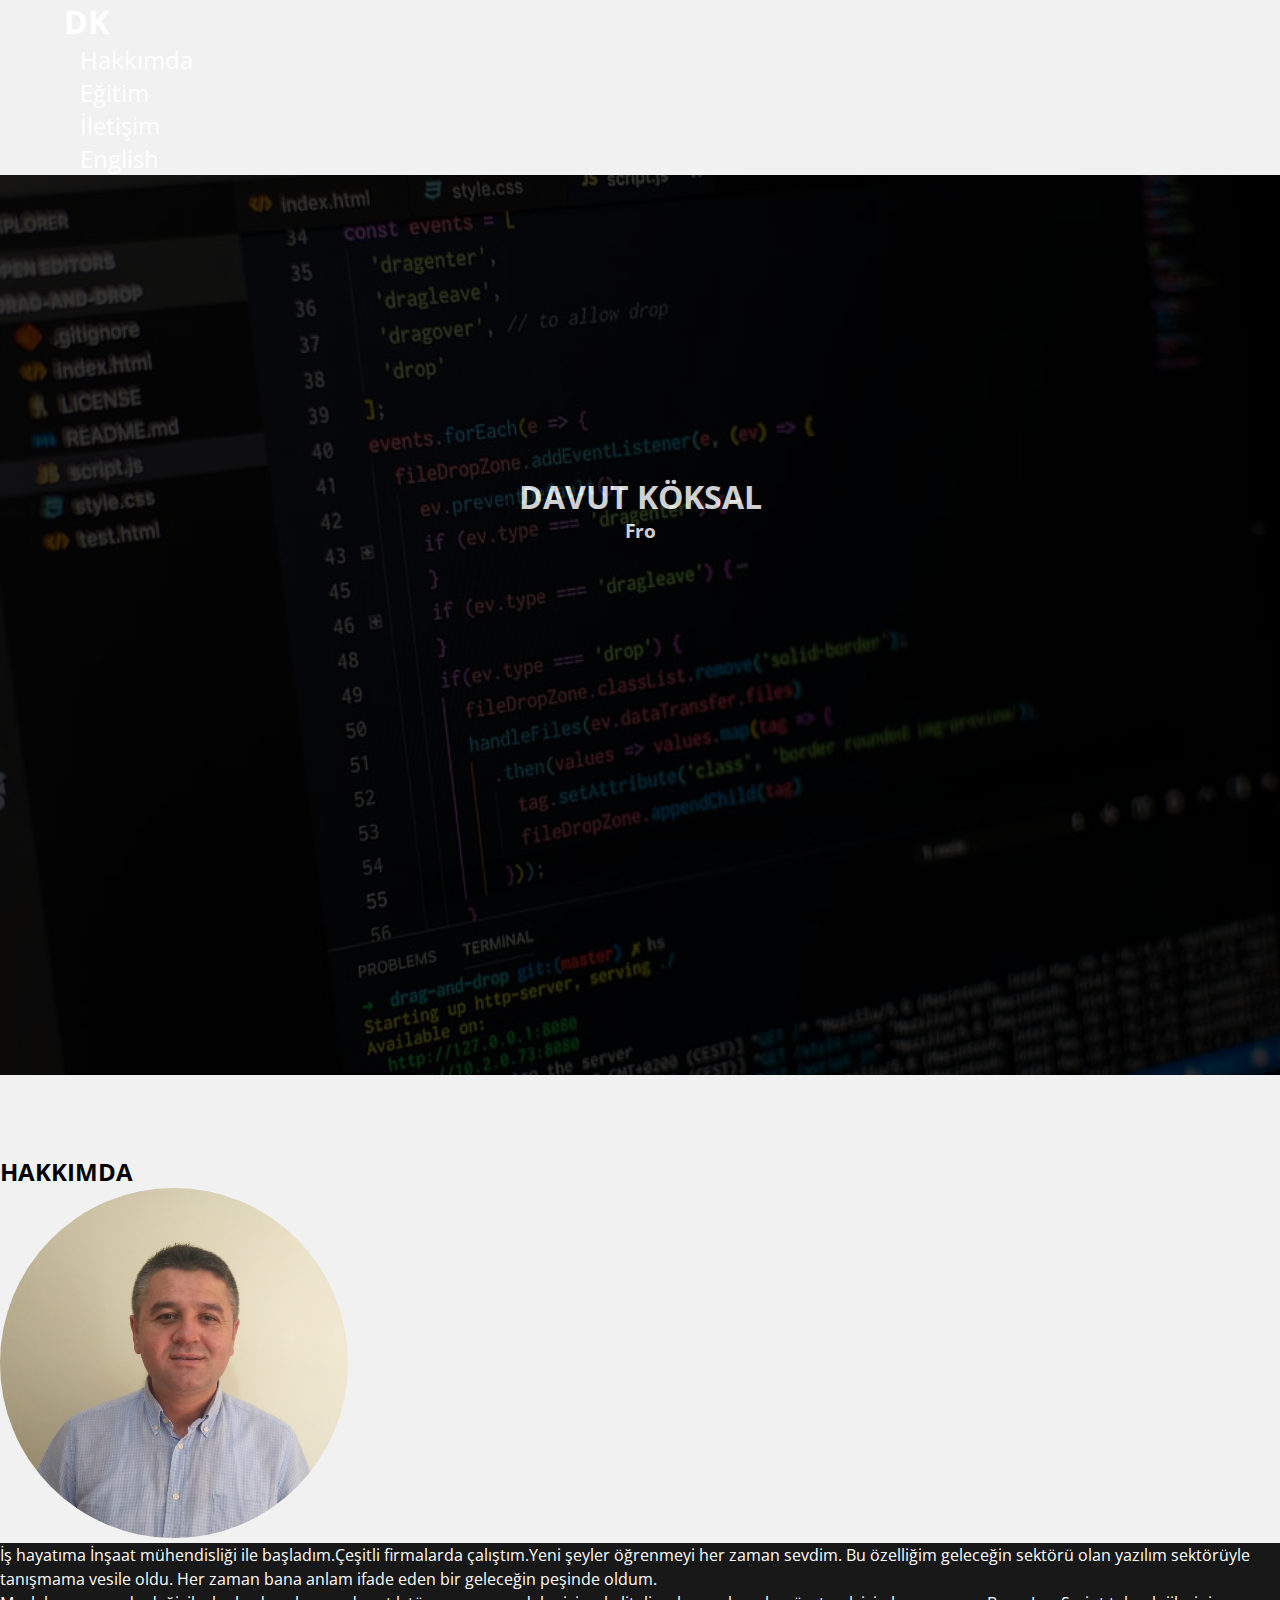
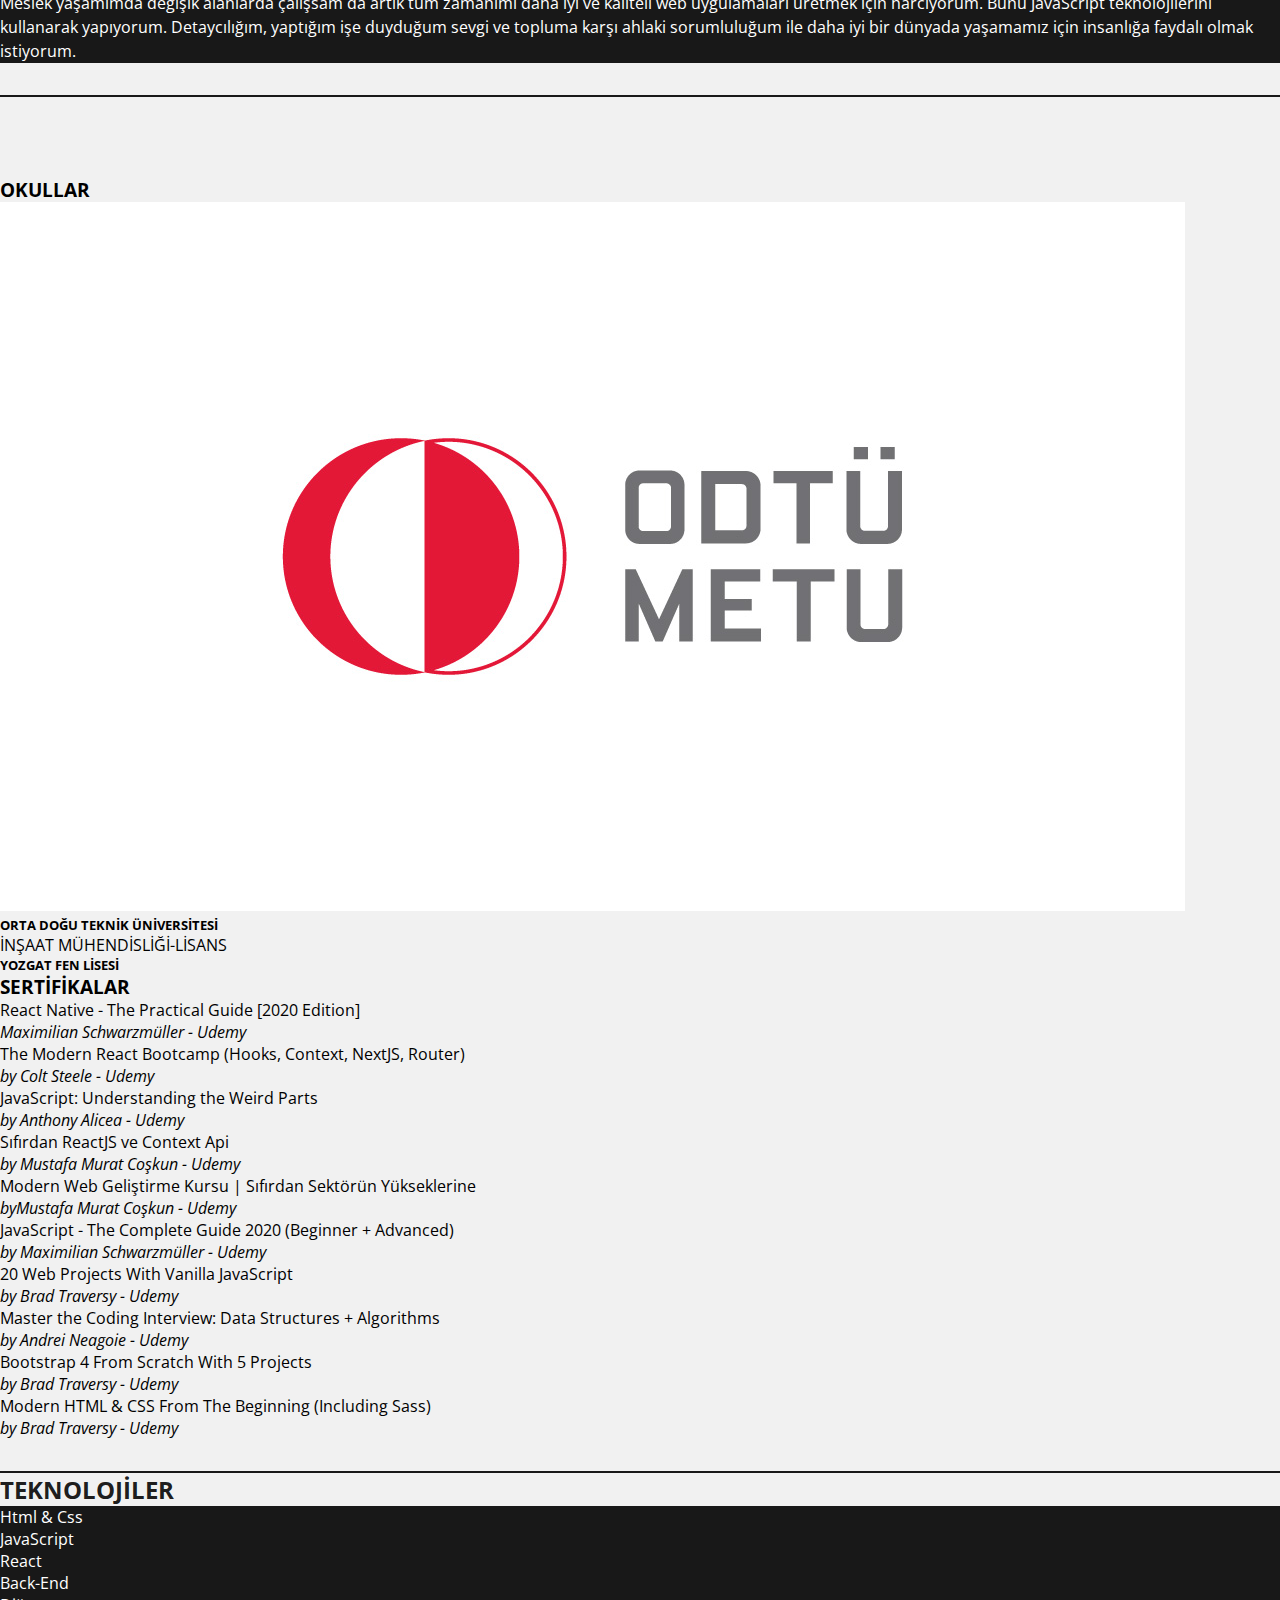
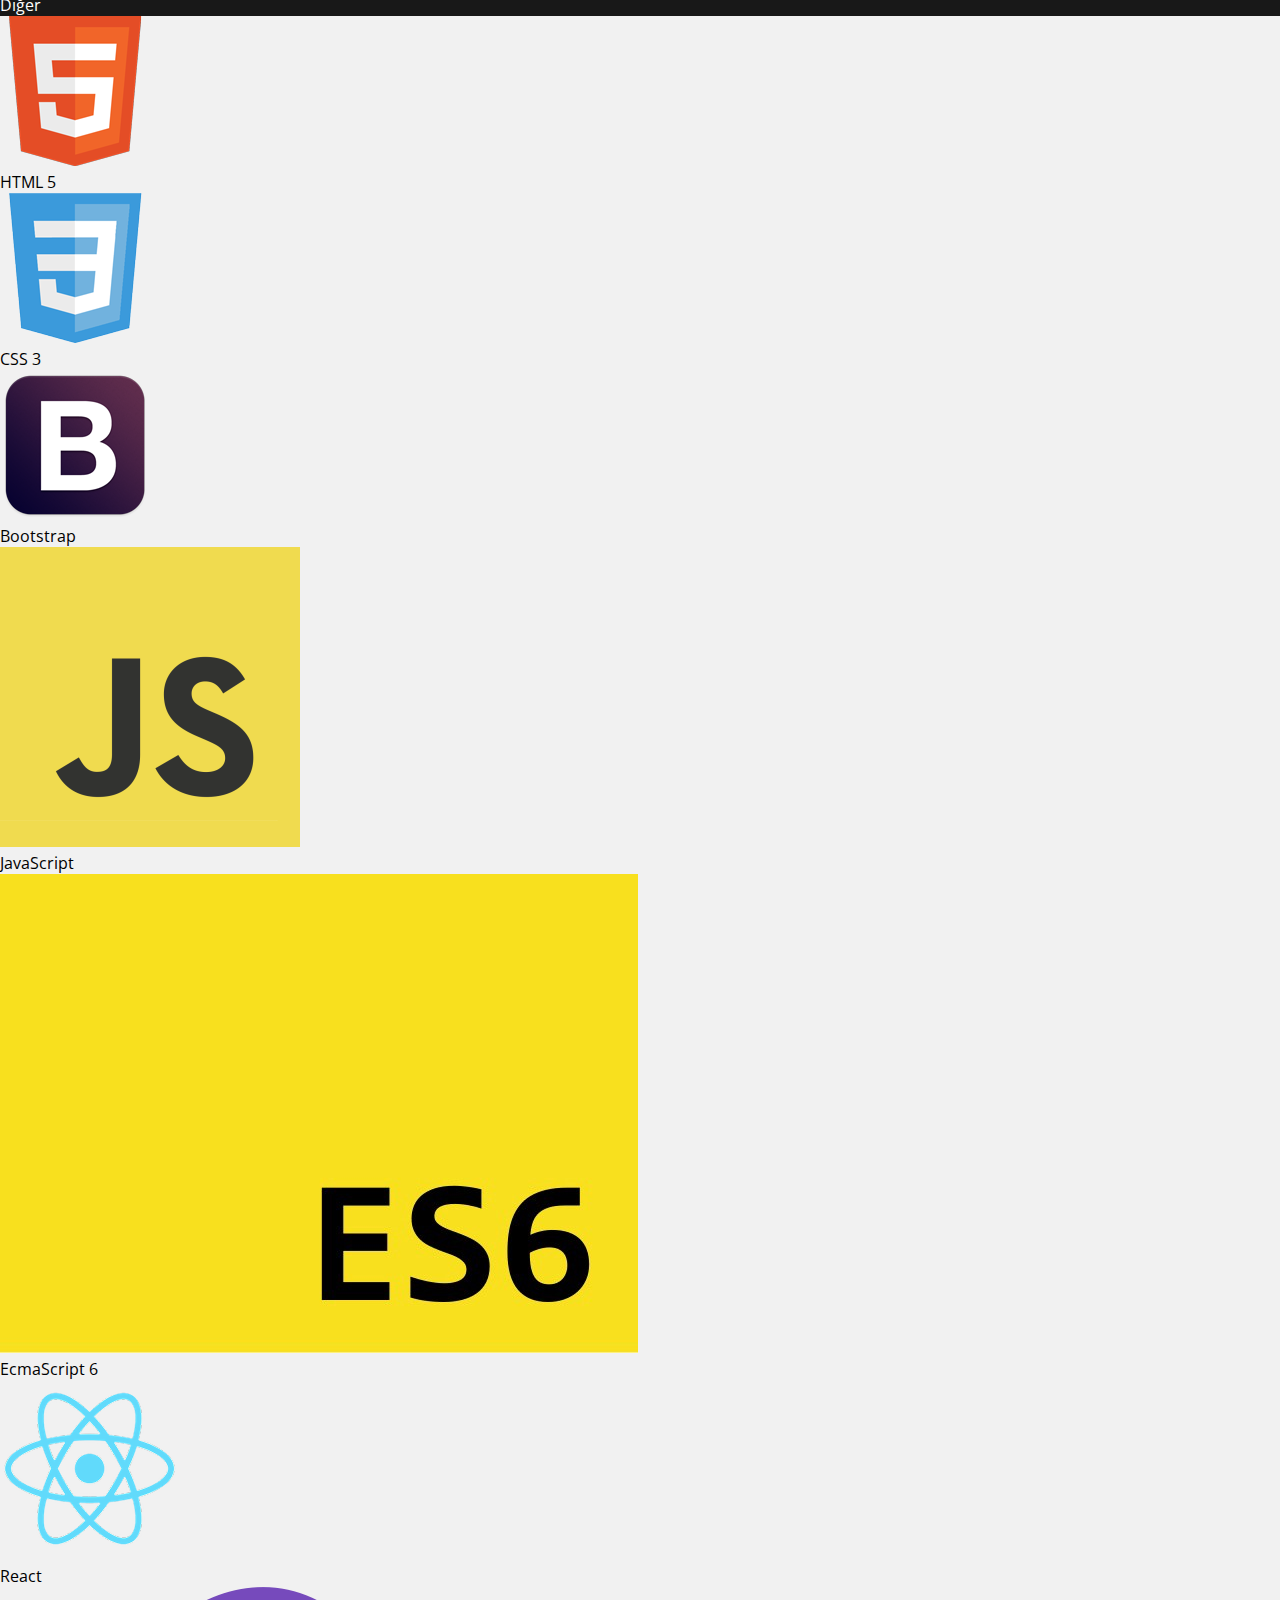
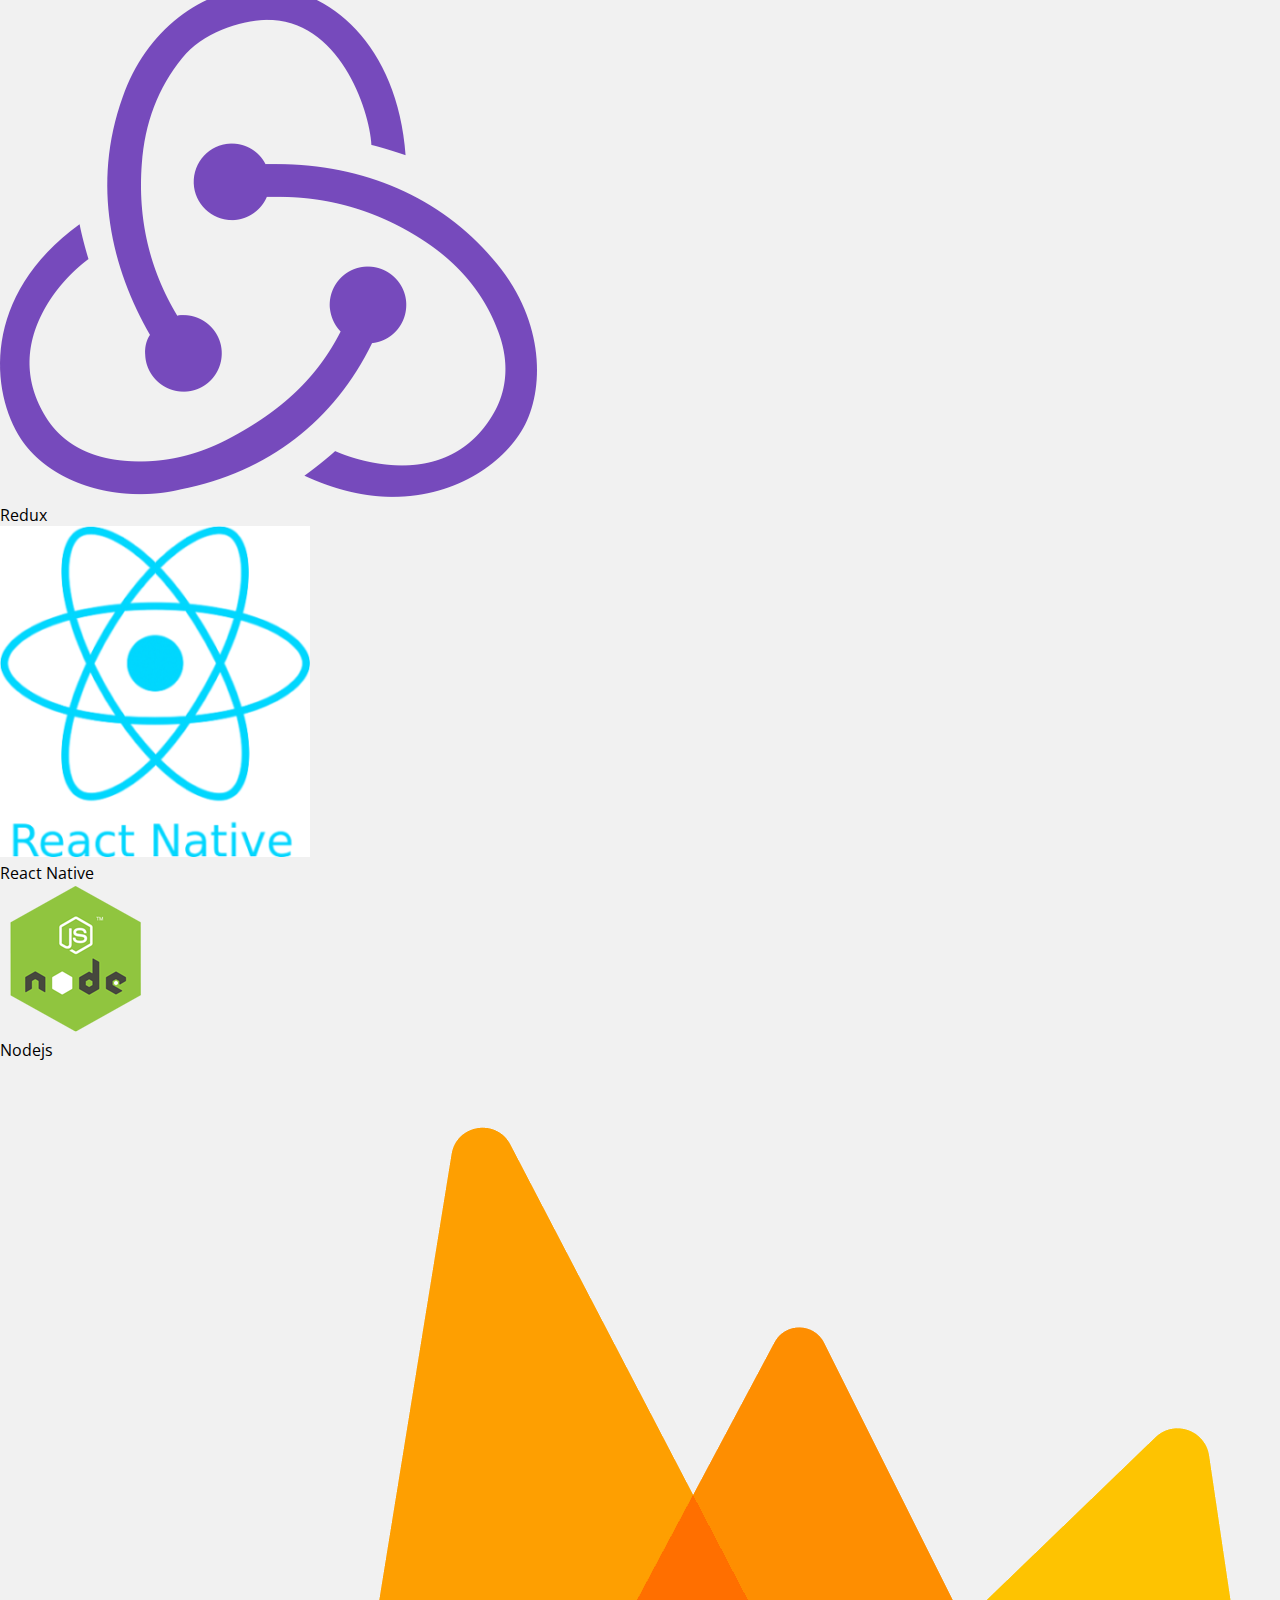
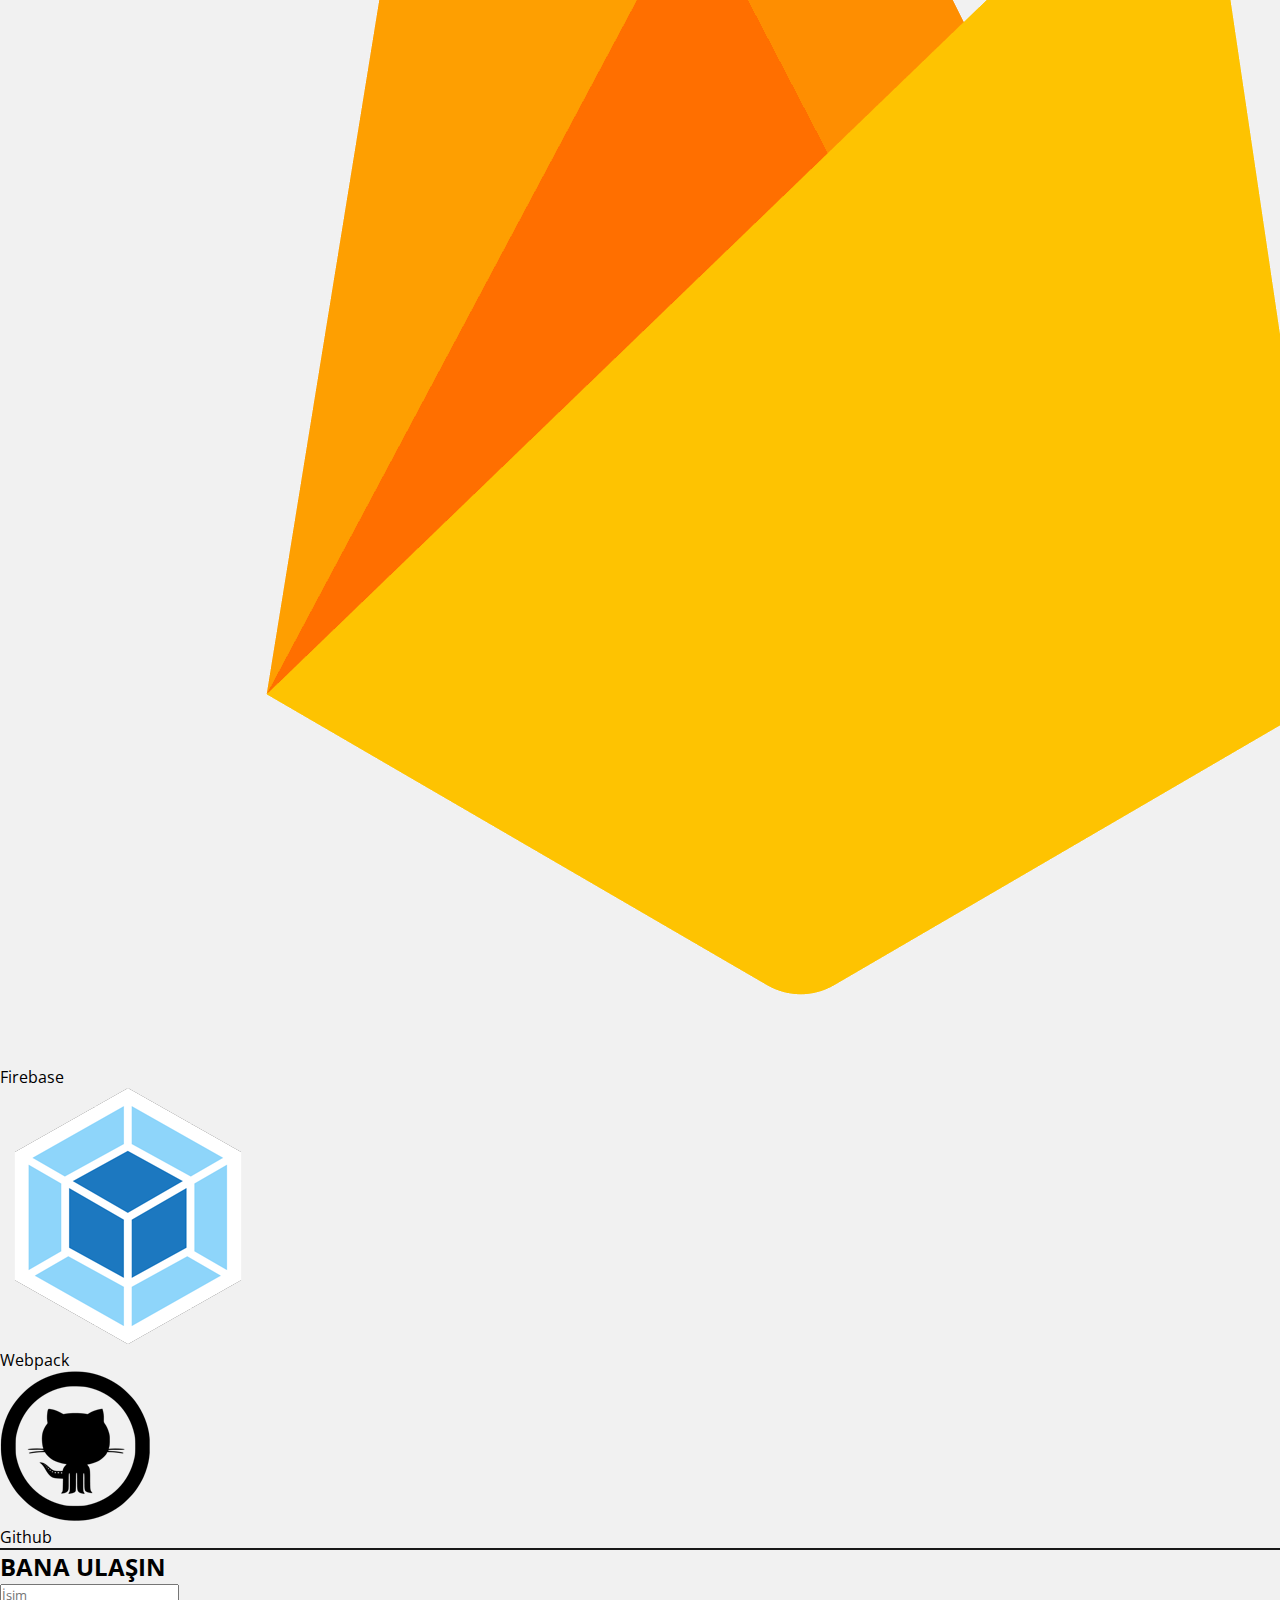
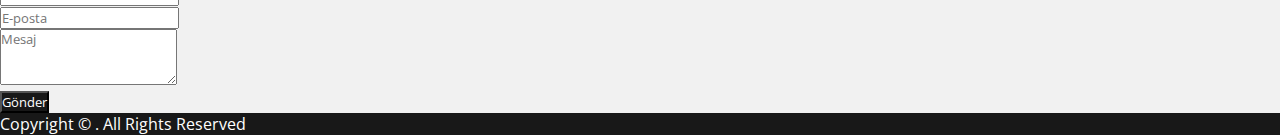
<file: index.html>
<!DOCTYPE html>
<html lang="en">
  <head>
    <meta charset="UTF-8" />
    <meta name="viewport" content="width=device-width, initial-scale=1.0" />
    <link
      rel="stylesheet"
      href="https://use.fontawesome.com/releases/v5.0.13/css/all.css"
      integrity="sha384-DNOHZ68U8hZfKXOrtjWvjxusGo9WQnrNx2sqG0tfsghAvtVlRW3tvkXWZh58N9jp"
      crossorigin="anonymous"
    />
    <link
      rel="stylesheet"
      href="https://stackpath.bootstrapcdn.com/bootstrap/4.5.0/css/bootstrap.min.css"
      integrity="sha384-9aIt2nRpC12Uk9gS9baDl411NQApFmC26EwAOH8WgZl5MYYxFfc+NcPb1dKGj7Sk"
      crossorigin="anonymous"
    />
    <link rel="stylesheet" href="style.css" />
    <title>Davut Köksal</title>
  </head>
  <body>
    <!-- NAVBAR & SHOWCASE SECTION -->
            <!-- NAVBAR -->
      <nav id="main-nav" class="navbar fixed-top">
          <h1>DK</h1>
          <div id="list">
            <ul class="d-flex justify-content-between align-items-center">
              <li><a href="#about">Hakkımda</a></li>
              <li><a href="#education">Eğitim</a></li>
              <li><a href="#contact">İletişim</a></li>
              <li><a href="english.html">English</a></li>
            </ul>
          </div>
        </nav>
    <header>
      <div class="overlay">
        <!--SHOWCASE SECTION -->
        <div class="showcase">
          <h1>
            DAVUT KÖKSAL
          </h1>
          <div class="header-content mt-3">
            <h3
              class="txt-type"
              data-wait="3000"
              data-words='["Frontend Web Developer"]'
            ></h3>
          </div>
        </div>
      </div>
    </header>

    <!-- ABOUT SECTION -->
    <section id="about" >
      <div class="container">
        <h2 class="text-center mb-3">HAKKIMDA</h2>
        <div class="row d-flex justify-content-center align-items-center">
          <div class="col-md-4">
            <img src="/img/ben.jpg" alt="" class="img-fluid" />
          </div>
          <div class="col-md-5">
            <div class="card text-center">
              <div class="card-body d-flex">
                <div>
                   <p class="text-center">
                      İş hayatıma İnşaat mühendisliği ile başladım.Çeşitli firmalarda çalıştım.Yeni şeyler öğrenmeyi her zaman sevdim.
                      Bu özelliğim geleceğin sektörü olan yazılım sektörüyle tanışmama vesile oldu.
                      Her zaman bana anlam ifade eden bir geleceğin peşinde oldum.  
                    </p>
                    <p class="text-center"> 
                      Meslek yaşamımda değişik alanlarda çalışsam da artık tüm zamanımı daha iyi ve kaliteli web uygulamaları üretmek için harcıyorum.
                      Bunu JavaScript teknolojilerini kullanarak yapıyorum.
                      Detaycılığım, yaptığım işe duyduğum sevgi ve topluma karşı ahlaki sorumluluğum ile daha iyi bir dünyada yaşamamız için insanlığa faydalı olmak istiyorum.
                    </p>
                </div>
              </div>
            </div>
          </div>
          </div>
        </div>
    </section>
    <!-- EDUCATION Section  -->
    <section id="education">
      <div class="container">
        <div class="row d-flex justify-content-center text-center">
          <div class="col-md-4">
            <h3>OKULLAR</h3>
            <div class="card mb-3">
              <div class="card-body">
                <div><img class="img-fluid rounded-circle w-50" src="./img/logo.jpg" alt=""></div>
                <h5>ORTA DOĞU TEKNİK ÜNİVERSİTESİ</h3>
                <p>İNŞAAT MÜHENDİSLİĞİ-LİSANS</p>
              </div></div>
              <div class="card mb-3">
                <div class="card-body">
                  <h5>YOZGAT FEN LİSESİ</h5>
                </div>
            </div>
        </div>
        <div class="col-md-7">
          <h3>SERTİFİKALAR</h3>
          <ul class="list-group">
            <li class="list-group-item">React Native - The Practical Guide [2020 Edition] <br> <em> Maximilian Schwarzmüller - Udemy</em> </li>
            <li class="list-group-item">The Modern React Bootcamp (Hooks, Context, NextJS, Router) <br> <em> by Colt Steele - Udemy</em> </li>
            <li class="list-group-item">JavaScript: Understanding the Weird Parts <br> <em> by Anthony Alicea - Udemy</em> </li>
            <li class="list-group-item">Sıfırdan ReactJS ve Context Api <br> <em> by Mustafa Murat Coşkun - Udemy</em> </li>
            <li class="list-group-item">Modern Web Geliştirme Kursu | Sıfırdan Sektörün Yükseklerine <br> <em> byMustafa Murat Coşkun - Udemy</em> </li>
            <li class="list-group-item">JavaScript - The Complete Guide 2020 (Beginner + Advanced) <br> <em> by Maximilian Schwarzmüller - Udemy</em> </li>
            <li class="list-group-item">20 Web Projects With Vanilla JavaScript <br> <em> by Brad Traversy - Udemy</em> </li>
            <li class="list-group-item">Master the Coding Interview: Data Structures + Algorithms <br> <em> by Andrei Neagoie - Udemy</em> </li>
            <li class="list-group-item">Bootstrap 4 From Scratch With 5 Projects <br> <em> by Brad Traversy - Udemy</em> </li>
            <li class="list-group-item">Modern HTML & CSS From The Beginning (Including Sass) <br> <em> by Brad Traversy - Udemy</em> </li>
          </ul>
        </div>
      </div>
    </div>
    </section>

    <!--Technical Skills Section with Collapse Menu -->
    <div id="menu" class="d-flex flex-column justify-content-center align-items-center m-3">
      <h2 class="section-title text-center m-3">TEKNOLOJİLER</h2>
      
      <ul class="list-group list-group-horizontal">
        <li
          class="list-group-item bg-main"
        
        >
         <a class="port-item" href=""   data-toggle="collapse"
         data-target="#table1">Html & Css</a> 
        </li>
        <li
          class="list-group-item bg-main"
     
        >
         <a class="port-item" href=""     data-toggle="collapse"
         data-target="#table2">JavaScript</a> 
        </li>
        <li
          class="list-group-item bg-main"
         
        >
         <a class="port-item"  data-toggle="collapse"
         data-target="#table3" href="">React</a> 
        </li>
        <li
        class="list-group-item bg-main"
       
      >
       <a class="port-item"  data-toggle="collapse"
       data-target="#table4" href="">Back-End</a> 
      </li>
        <li
          class="list-group-item bg-main"
         
        >
         <a class="port-item"  data-toggle="collapse"
         data-target="#table5" href="">Diğer</a> 
        </li>
      </ul>
    </div>
    <div class="collapse show" id="table1">
      <div class="d-flex justify-content-center align-items-center">
        <div class="col-md-3">
          <div class="card d-flex justify-content-center">
            <div class="card-body">
              <img class="card-img-top" src="./img/html5.png" alt="html5" />
            </div>

            <div class="card-footer text-center">HTML 5</div>
          </div>
        </div>
        <div class="col-md-3">
          <div class="card">
            <div class="card-body">
              <img class="card-img-top" src="./img/css3.png" alt="css3" />
            </div>

            <div class="card-footer text-center">CSS 3</div>
          </div>
        </div>
        <div class="col-md-3">
          <div class="card">
            <div class="card-body">
              <img class="card-img-top" src="./img/bootstrap.png" alt="bootstrap" />
            </div>

            <div class="card-footer text-center">Bootstrap</div>
          </div>
        </div>
      </div>
    </div>
    <div class="collapse" id="table2">
      <div class="d-flex justify-content-center align-items-center">
        <div class="col-md-3">
          <div class="card">
            <div class="card-body">
              <img
                class="card-img-top"
                src="./img/javascript.png"
                alt="javascript"
              />
            </div>
            <div class="card-footer text-center">JavaScript</div>
          </div>
        </div>
        <div class="col-md-3">
          <div class="card">
            <div class="card-body">
              <img
                class="card-img-top"
                src="./img/ES6.jpeg"
                alt="es6"
              />
            </div>
            <div class="card-footer text-center">EcmaScript 6</div>
          </div>
        </div>
      </div>
    </div>
    <div class="collapse" id="table3">
      <div class="d-flex justify-content-center align-items-center">
        <div class="col-md-3">
          <div class="card">
            <div class="card-body">
              <img class="card-img-top" src="./img/react.png" alt="react" />
            </div>

            <div class="card-footer text-center">React</div>
          </div>
        </div>
        <div class="col-md-3">
          <div class="card">
            <div class="card-body">
              <img class="card-img-top" src="./img/redux.png" alt="redux" />
            </div>

            <div class="card-footer text-center">Redux</div>
          </div>
        </div>
        <div class="col-md-3">
          <div class="card">
            <div class="card-body">
              <img class="card-img-top" src="./img/react-native.png" alt="react-native" />
            </div>

            <div class="card-footer text-center">React Native</div>
          </div>
        </div>
      </div>
    </div>
    <div class="collapse" id="table4">
      <div class="d-flex justify-content-center align-items-center">
        <div class="col-md-3">
          <div class="card">
            <div class="card-body">
              <img class="card-img-top" src="./img/nodejs.png" alt="nodejs" />
            </div>

            <div class="card-footer text-center">Nodejs</div>
          </div>
        </div>
        <div class="col-md-3">
          <div class="card">
            <div class="card-body">
              <img class="card-img-top" src="./img/firebase.png" alt="firebase" />
            </div>

            <div class="card-footer text-center">Firebase</div>
          </div>
        </div>
      </div>
    </div>
    <div class="collapse" id="table5">
      <div class="d-flex justify-content-center align-items-center">
        <div class="col-md-3">
          <div class="card">
            <div class="card-body">
              <img class="card-img-top" src="./img/webpack.png" alt="html5" />
            </div>

            <div class="card-footer text-center">Webpack</div>
          </div>
        </div>
        <div class="col-md-3">
          <div class="card">
            <div class="card-body">
              <img class="card-img-top" src="./img/github.png" alt="html5" />
            </div>

            <div class="card-footer text-center">Github</div>
          </div>
        </div>
      </div>
    </div>
   
    <!-- CONTACT SECTION-->
    <section id="contact" class="mt-3 py-5">
      <div class="container">
        <div class="row justify-content-center">
          <div class="col-md-6">
            <h2 class="text-center mb-3">BANA ULAŞIN</h2>
            <form>
              <div class="input-group input-group-lg mb-3">
                <div class="input-group-prepend">
                  <span class="input-group-text bg-main">
                    <i class="fas fa-user"></i>
                  </span>
                </div>
                <input type="text" class="form-control" placeholder="İsim" />
              </div>

              <div class="input-group input-group-lg mb-3">
                <div class="input-group-prepend">
                  <span class="input-group-text bg-main">
                    <i class="fas fa-envelope"></i>
                  </span>
                </div>
                <input type="text" class="form-control" placeholder="E-posta" />
              </div>

              <div class="input-group input-group-lg mb-3">
                <div class="input-group-prepend">
                  <span class="input-group-text bg-main">
                    <i class="fas fa-pencil-alt"></i>
                  </span>
                </div>
                <textarea
                  class="form-control"
                  placeholder="Mesaj"
                  rows="3"
                ></textarea>
              </div>
              <button class="btn btn-block btn-lg bg-main">Gönder</button>
            </form>
          </div>
        </div>
      </div>
    </section>

    <!-- FOOTER -->
    <footer id="main-footer" class="p-3 bg-main">
      <div class="container d-flex justify-content-between">
        <p>Copyright &copy; <span id="year"></span>. All Rights Reserved</p>
        <div class="d-flex justify-content-center ">
          <div class="p-1 text-white">
            <a href="https://www.linkedin.com/in/davut-koksal-30538a1b4/">
              <i class="fab fa-linkedin fa-2x"></i>
            </a>
          </div>
          <div class="p-1 text-white">
            <a href="https://github.com/davutkoksal">
              <i class="fab fa-github fa-2x"></i>
            </a>
          </div>
        </div>
      </div>
    </footer>

    <script
      src="https://code.jquery.com/jquery-3.5.1.slim.min.js"
      integrity="sha384-DfXdz2htPH0lsSSs5nCTpuj/zy4C+OGpamoFVy38MVBnE+IbbVYUew+OrCXaRkfj"
      crossorigin="anonymous"
    ></script>
    <script
      src="https://cdn.jsdelivr.net/npm/popper.js@1.16.0/dist/umd/popper.min.js"
      integrity="sha384-Q6E9RHvbIyZFJoft+2mJbHaEWldlvI9IOYy5n3zV9zzTtmI3UksdQRVvoxMfooAo"
      crossorigin="anonymous"
    ></script>
    <script
      src="https://stackpath.bootstrapcdn.com/bootstrap/4.5.0/js/bootstrap.min.js"
      integrity="sha384-OgVRvuATP1z7JjHLkuOU7Xw704+h835Lr+6QL9UvYjZE3Ipu6Tp75j7Bh/kR0JKI"
      crossorigin="anonymous"
    ></script>
    <script src="./app.js"></script>
  </body>
</html>
</file>
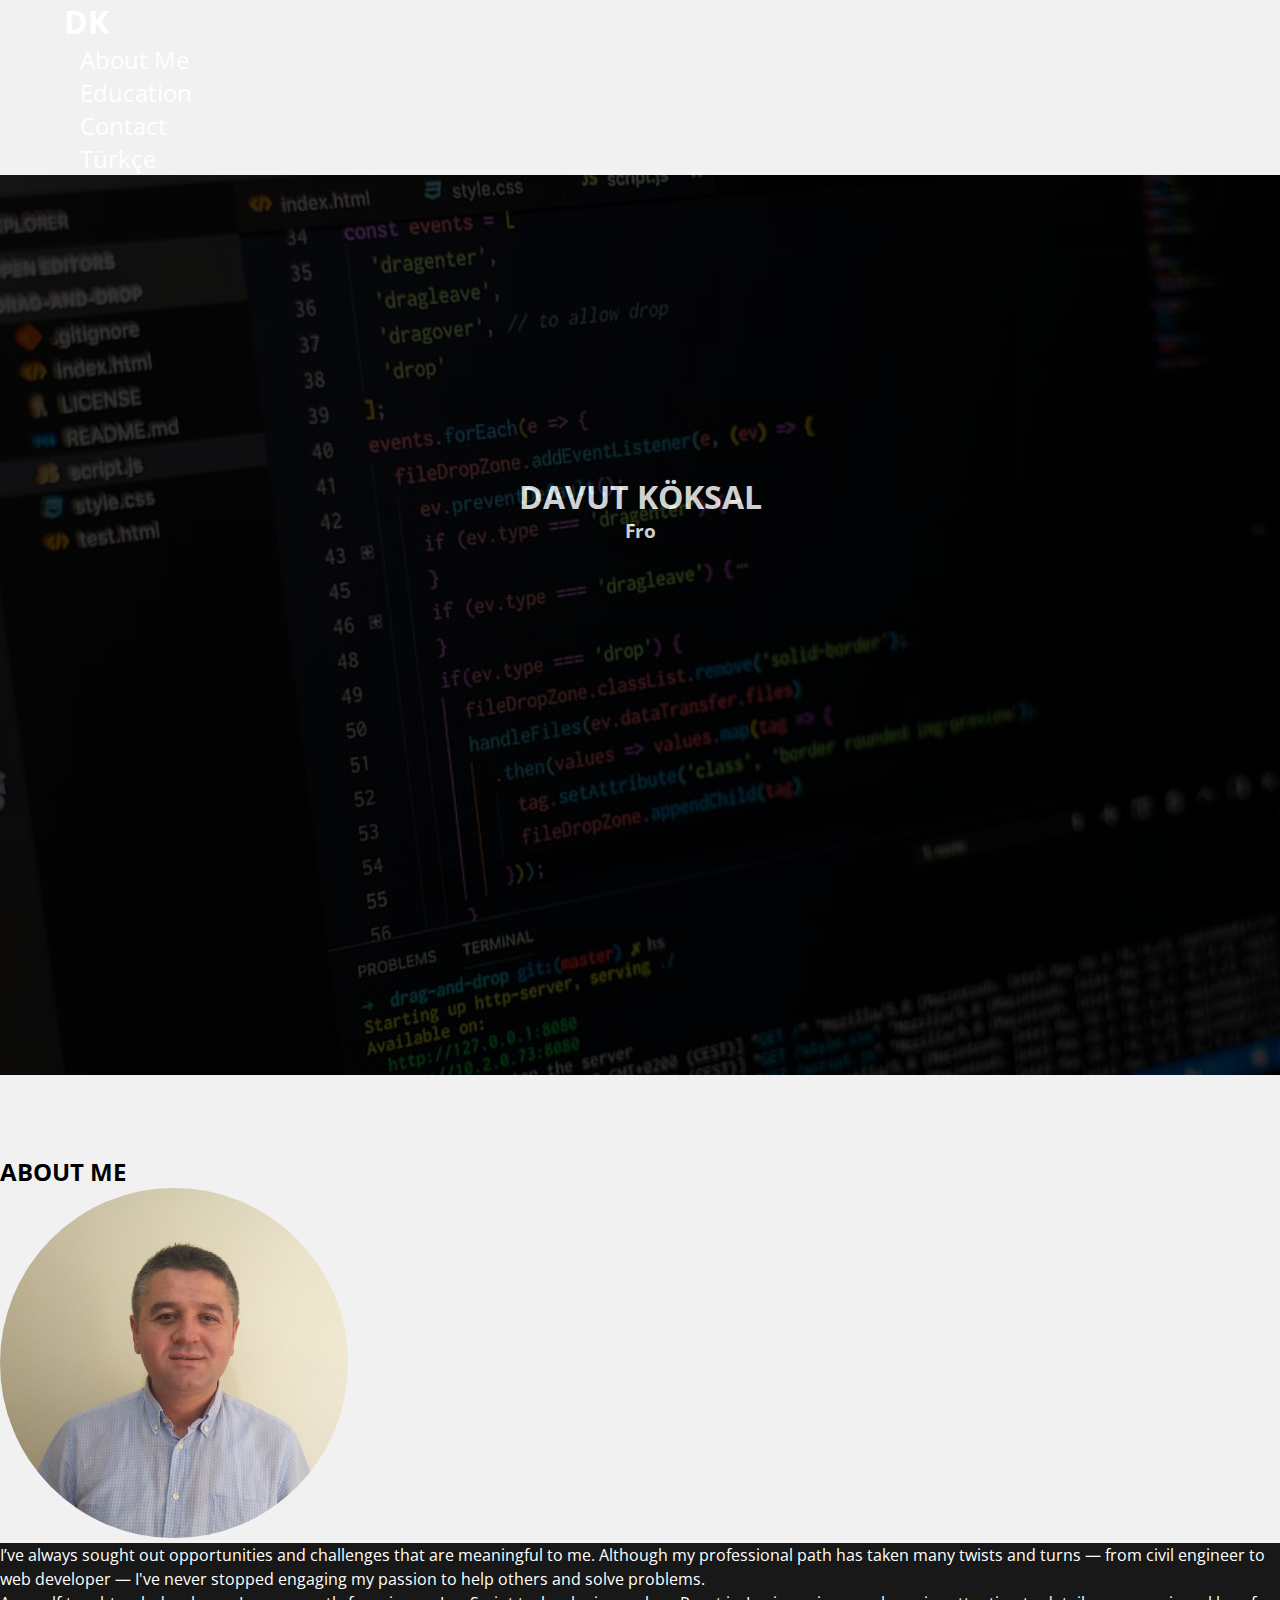
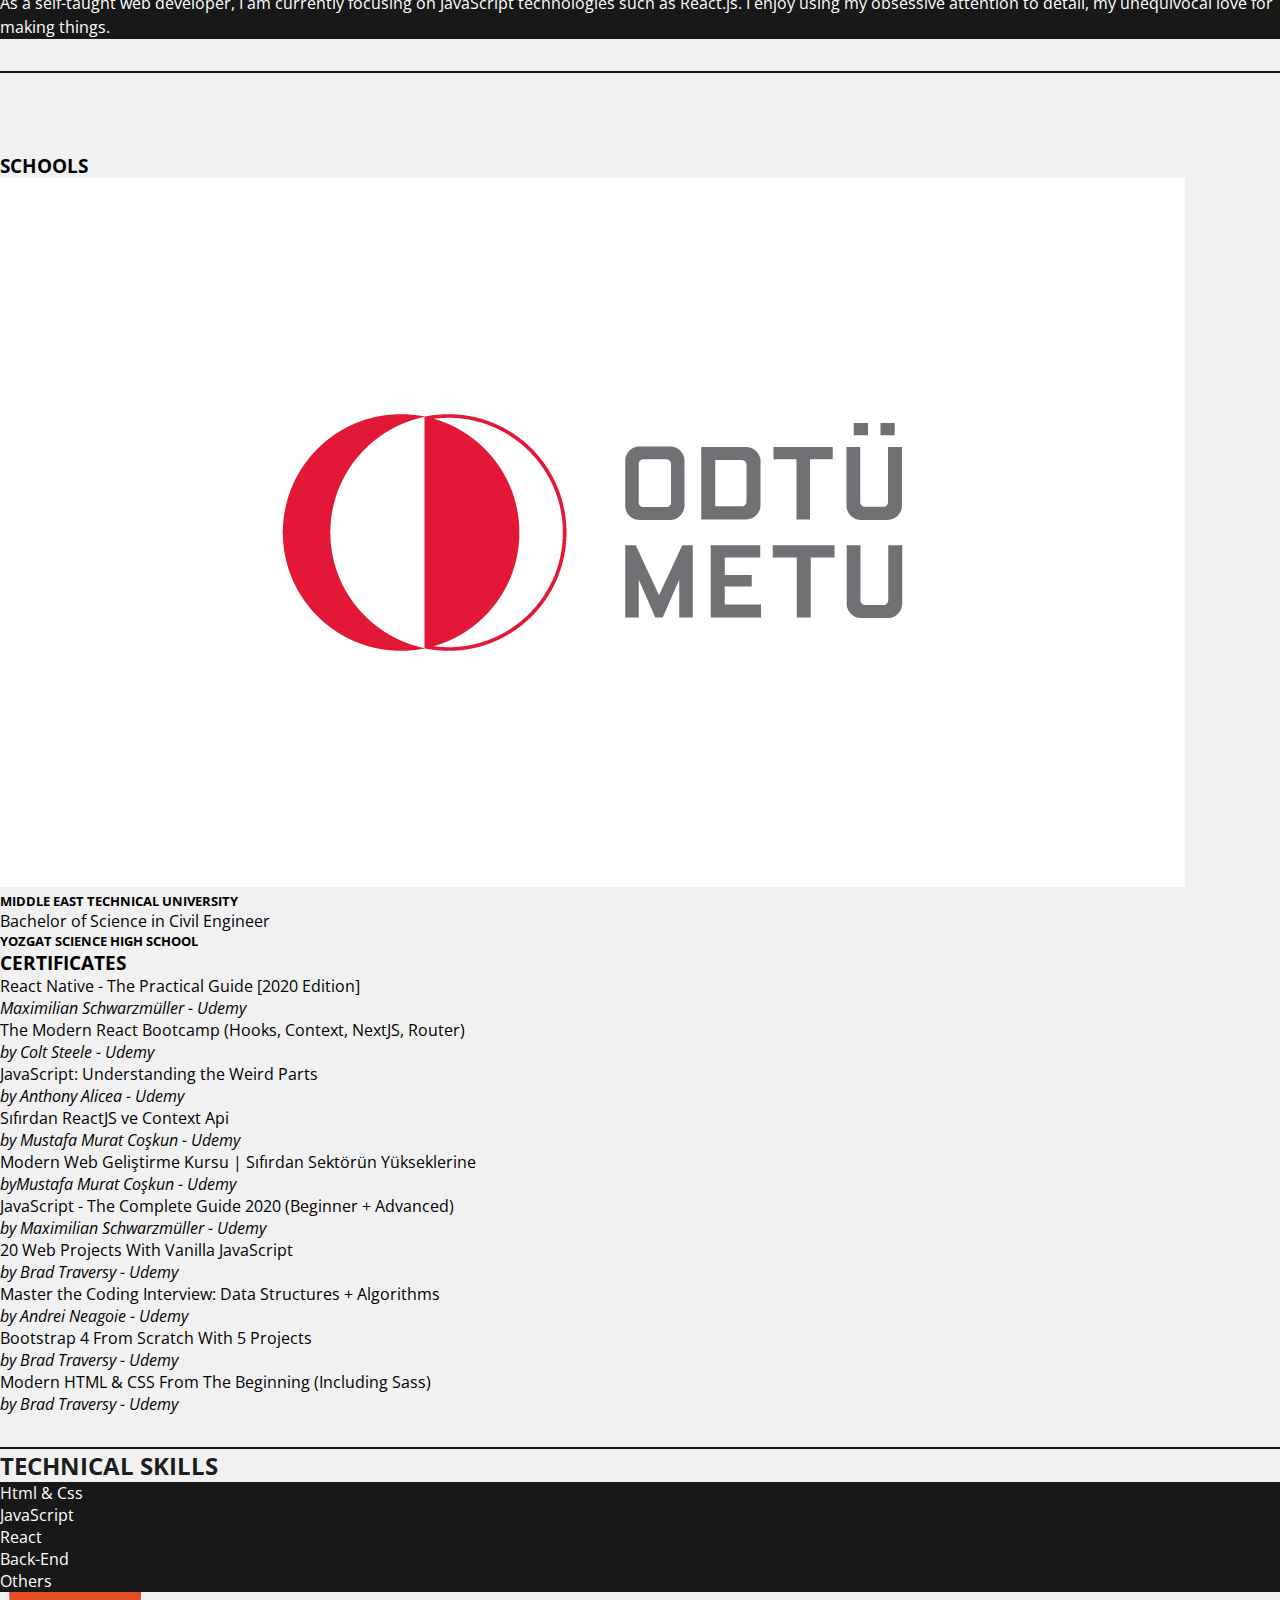
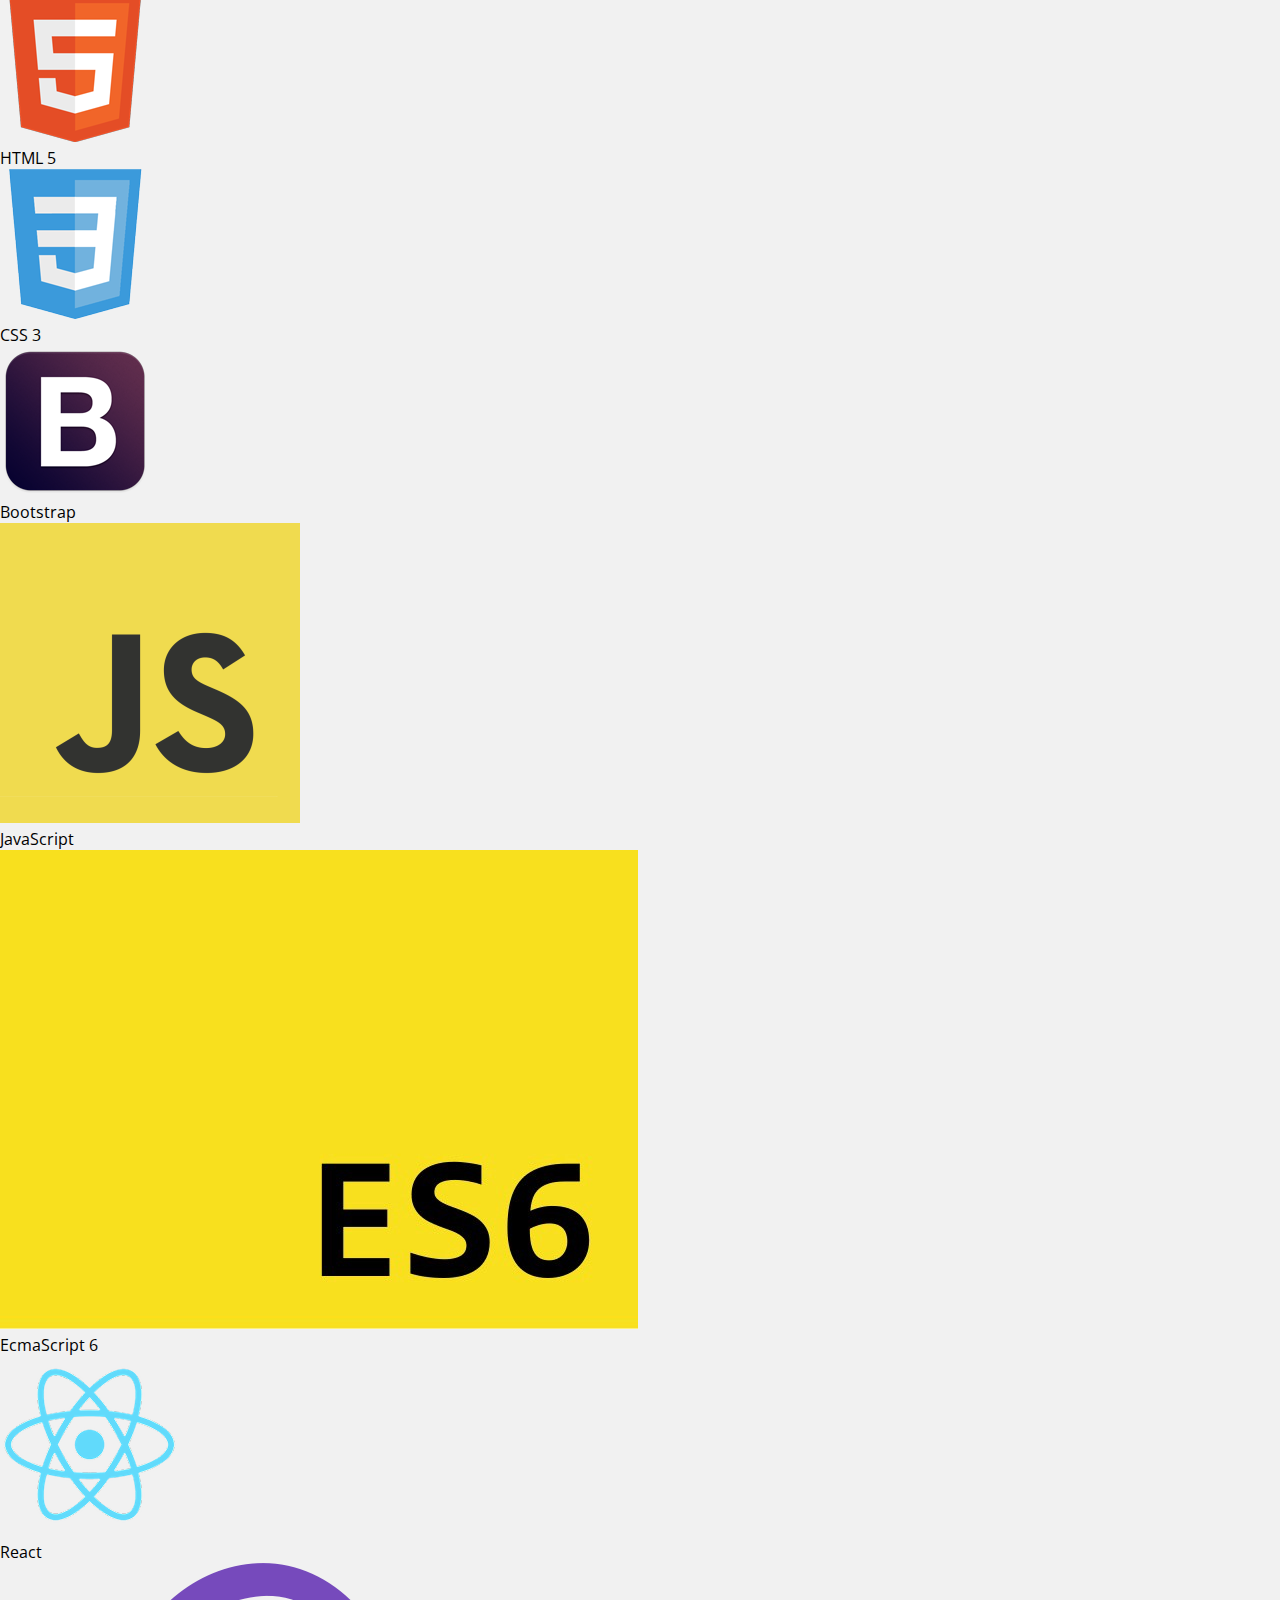
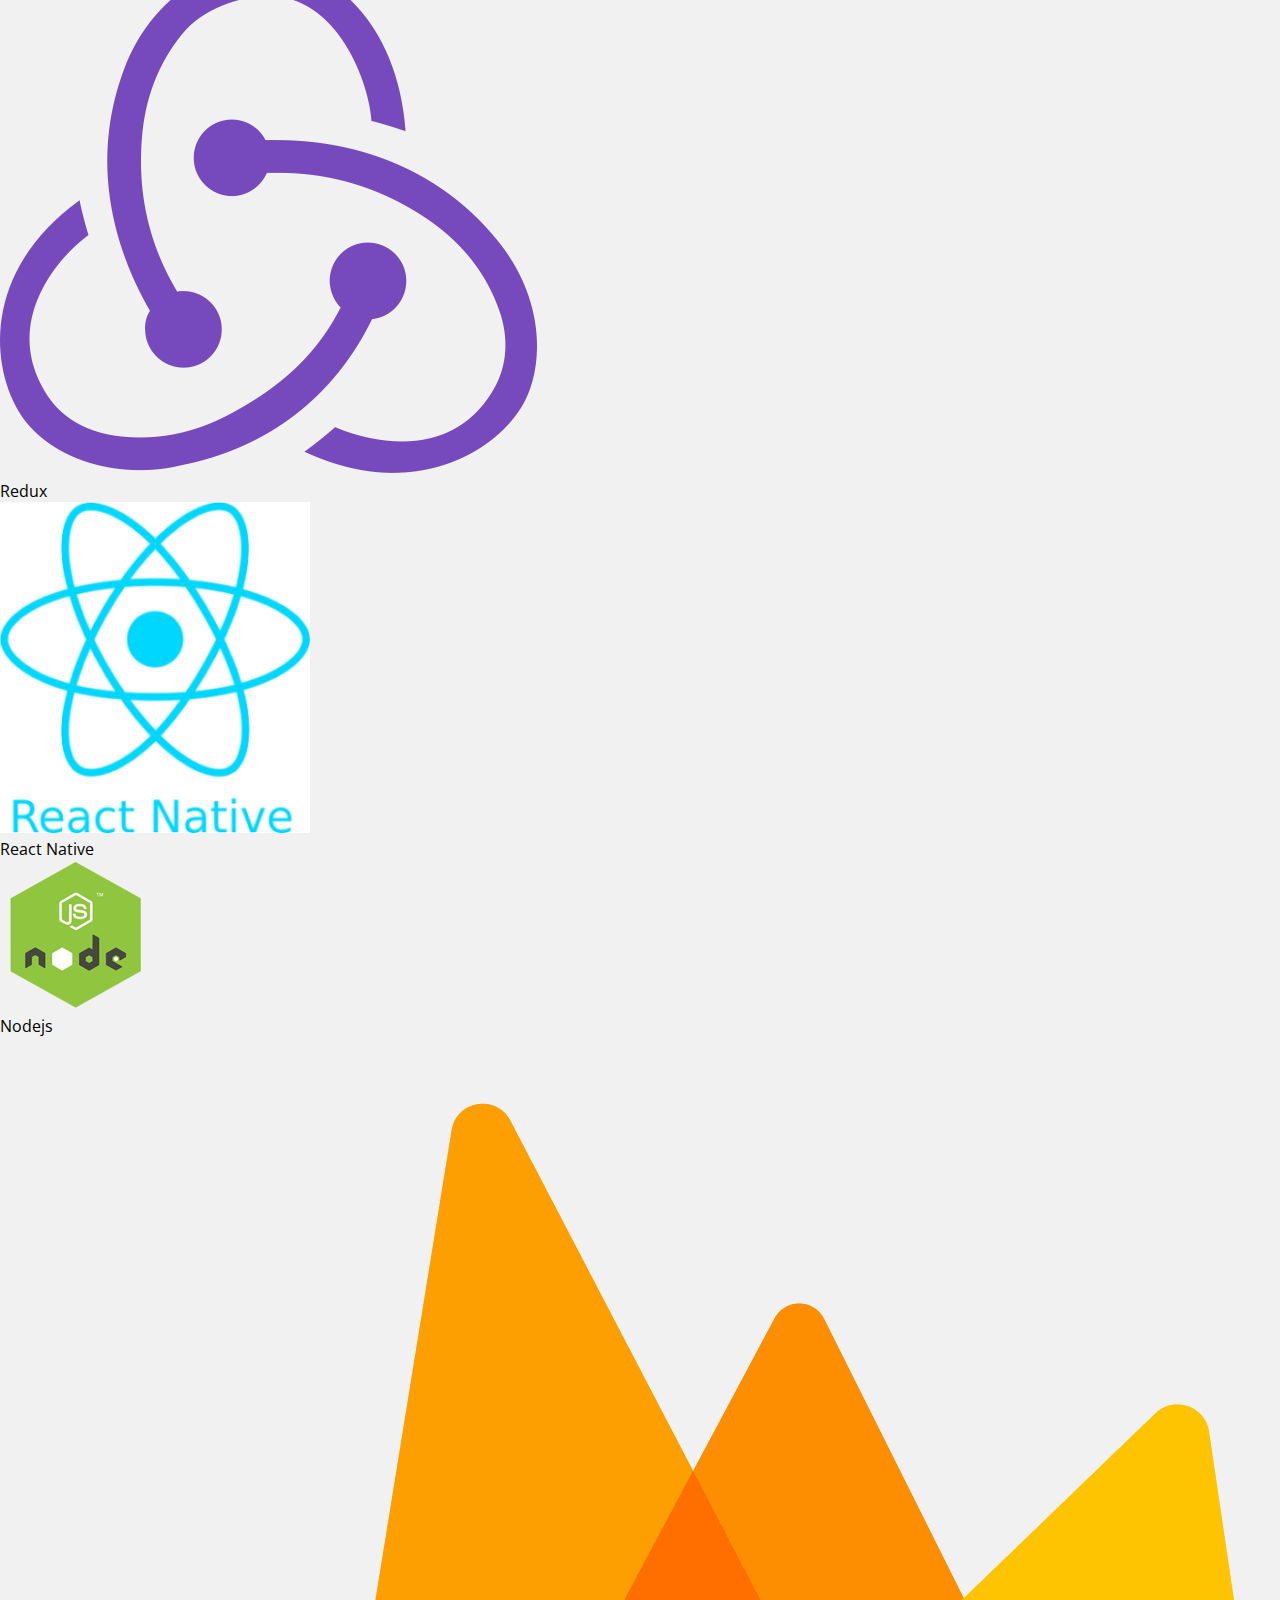
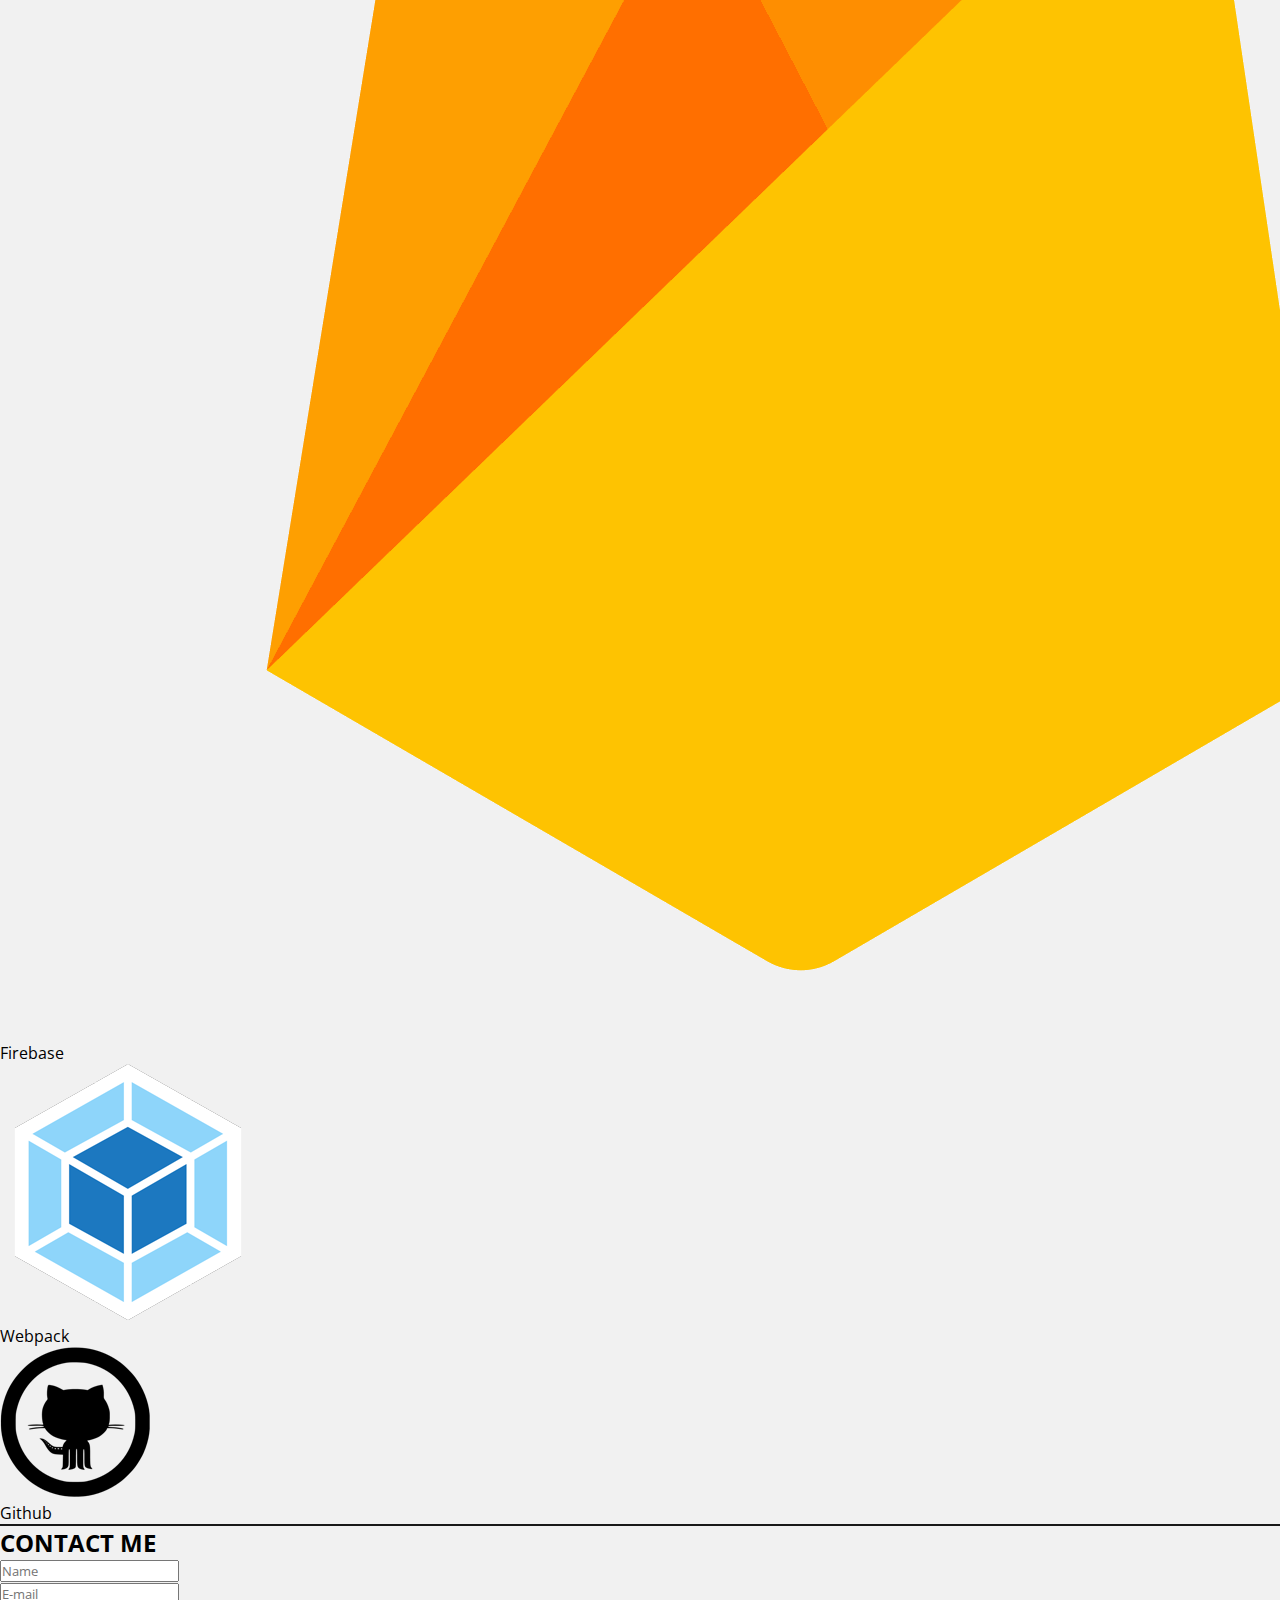
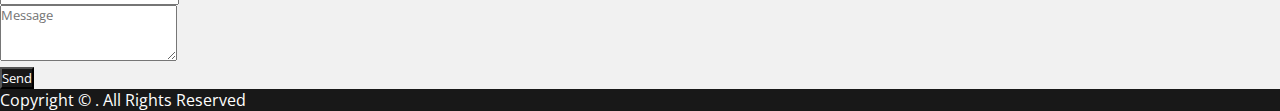
<file: english.html>
<!DOCTYPE html>
<html lang="en">
  <head>
    <meta charset="UTF-8" />
    <meta name="viewport" content="width=device-width, initial-scale=1.0" />
    <link
      rel="stylesheet"
      href="https://use.fontawesome.com/releases/v5.0.13/css/all.css"
      integrity="sha384-DNOHZ68U8hZfKXOrtjWvjxusGo9WQnrNx2sqG0tfsghAvtVlRW3tvkXWZh58N9jp"
      crossorigin="anonymous"
    />
    <link
      rel="stylesheet"
      href="https://stackpath.bootstrapcdn.com/bootstrap/4.5.0/css/bootstrap.min.css"
      integrity="sha384-9aIt2nRpC12Uk9gS9baDl411NQApFmC26EwAOH8WgZl5MYYxFfc+NcPb1dKGj7Sk"
      crossorigin="anonymous"
    />
    <link rel="stylesheet" href="style.css" />
    <title>Davut Köksal</title>
  </head>
  <body>
    <!-- NAVBAR & SHOWCASE SECTION -->
            <!-- NAVBAR -->
      <nav id="main-nav" class="navbar fixed-top">
          <h1>DK</h1>
          <div id="list">
            <ul class="d-flex justify-content-between align-items-center">
              <li><a href="#about">About Me</a></li>
              <li><a href="#education">Education</a></li>
              <li><a href="#contact">Contact</a></li>
              <li><a href="index.html">Türkçe</a></li>
            </ul>
          </div>
        </nav>
    <header>
      <div class="overlay">
        <!--SHOWCASE SECTION -->
        <div class="showcase">
          <h1>
            DAVUT KÖKSAL
          </h1>
          <div class="header-content mt-3">
            <h3
              class="txt-type"
              data-wait="3000"
              data-words='["Frontend Web Developer"]'
            ></h3>
          </div>
        </div>
      </div>
    </header>

    <!-- ABOUT SECTION -->
    <section id="about">
      <div class="container">
        <h2 class="text-center mb-3">ABOUT ME</h2>
        <div class="row d-flex justify-content-center align-items-center">
          <div class="col-md-4">
            <img src="/img/ben.jpg" alt="" class="img-fluid" />
          </div>
          <div class="col-md-5">
            <div class="card text-center">
              <div class="card-body d-flex">
                <div>
                   <p class="text-center">
                    I’ve always sought out opportunities and challenges that are meaningful to me. Although my professional path has taken many twists and turns — from civil engineer to web developer — I've never stopped engaging my passion to help others and solve problems.
                    </p>
                    <p class="text-center">As a self-taught web developer, I am currently focusing on JavaScript technologies such as React.js. I enjoy using my obsessive attention to detail, my unequivocal love for making things.
                    </p>
                </div>
              </div>
            </div>
          </div>
          </div>
        </div>  
    </section>
    <!-- EDUCATION Section  -->
    <section id="education">
      <div class="container">
        <div class="row d-flex justify-content-center text-center">
          <div class="col-md-4">
            <h3>SCHOOLS</h3>
            <div class="card mb-3">
              <div class="card-body">
                <div><img class="img-fluid rounded-circle w-50" src="./img/logo.jpg" alt=""></div>
                <h5>MIDDLE EAST TECHNICAL UNIVERSITY</h3>
                <p>Bachelor of Science in Civil Engineer</p>
              </div></div>
              <div class="card mb-3">
                <div class="card-body">
                  <h5>YOZGAT SCIENCE HIGH SCHOOL</h5>
                </div>
            </div>
        </div>
        <div class="col-md-7">
          <h3>CERTIFICATES</h3>
          <ul class="list-group">
            <li class="list-group-item">React Native - The Practical Guide [2020 Edition] <br> <em> Maximilian Schwarzmüller - Udemy</em> </li>
            <li class="list-group-item">The Modern React Bootcamp (Hooks, Context, NextJS, Router) <br> <em> by Colt Steele - Udemy</em> </li>
            <li class="list-group-item">JavaScript: Understanding the Weird Parts <br> <em> by Anthony Alicea - Udemy</em> </li>
            <li class="list-group-item">Sıfırdan ReactJS ve Context Api <br> <em> by Mustafa Murat Coşkun - Udemy</em> </li>
            <li class="list-group-item">Modern Web Geliştirme Kursu | Sıfırdan Sektörün Yükseklerine <br> <em> byMustafa Murat Coşkun - Udemy</em> </li>
            <li class="list-group-item">JavaScript - The Complete Guide 2020 (Beginner + Advanced) <br> <em> by Maximilian Schwarzmüller - Udemy</em> </li>
            <li class="list-group-item">20 Web Projects With Vanilla JavaScript <br> <em> by Brad Traversy - Udemy</em> </li>
            <li class="list-group-item">Master the Coding Interview: Data Structures + Algorithms <br> <em> by Andrei Neagoie - Udemy</em> </li>
            <li class="list-group-item">Bootstrap 4 From Scratch With 5 Projects <br> <em> by Brad Traversy - Udemy</em> </li>
            <li class="list-group-item">Modern HTML & CSS From The Beginning (Including Sass) <br> <em> by Brad Traversy - Udemy</em> </li>
          </ul>
        </div>
      </div>
    </section>
    
    <!--Technical Skills Section with Collapse Menu -->
    <div id="menu" class="d-flex flex-column justify-content-center align-items-center m-3">
      <h2 class="section-title text-center m-3">TECHNICAL SKILLS</h2>
      <ul class="list-group list-group-horizontal">
        <li
          class="list-group-item bg-main"
        
        >
         <a class="port-item" href=""   data-toggle="collapse"
         data-target="#table1">Html & Css</a> 
        </li>
        <li
          class="list-group-item bg-main"
     
        >
         <a class="port-item" href=""     data-toggle="collapse"
         data-target="#table2">JavaScript</a> 
        </li>
        <li
          class="list-group-item bg-main"
         
        >
         <a class="port-item"  data-toggle="collapse"
         data-target="#table3" href="">React</a> 
        </li>
        <li
        class="list-group-item bg-main"
       
      >
       <a class="port-item"  data-toggle="collapse"
       data-target="#table4" href="">Back-End</a> 
      </li>
        <li
          class="list-group-item bg-main"
         
        >
         <a class="port-item"  data-toggle="collapse"
         data-target="#table5" href="">Others</a> 
        </li>
      </ul>
    </div>
    <div class="collapse show" id="table1">
      <div class="d-flex justify-content-center align-items-center">
        <div class="col-md-3">
          <div class="card d-flex justify-content-center">
            <div class="card-body">
              <img class="card-img-top" src="./img/html5.png" alt="html5" />
            </div>

            <div class="card-footer text-center">HTML 5</div>
          </div>
        </div>
        <div class="col-md-3">
          <div class="card">
            <div class="card-body">
              <img class="card-img-top" src="./img/css3.png" alt="css3" />
            </div>

            <div class="card-footer text-center">CSS 3</div>
          </div>
        </div>
        <div class="col-md-3">
          <div class="card">
            <div class="card-body">
              <img class="card-img-top" src="./img/bootstrap.png" alt="bootstrap" />
            </div>

            <div class="card-footer text-center">Bootstrap</div>
          </div>
        </div>
      </div>
    </div>
    <div class="collapse" id="table2">
      <div class="d-flex justify-content-center align-items-center">
        <div class="col-md-3">
          <div class="card">
            <div class="card-body">
              <img
                class="card-img-top"
                src="./img/javascript.png"
                alt="javascript"
              />
            </div>
            <div class="card-footer text-center">JavaScript</div>
          </div>
        </div>
        <div class="col-md-3">
          <div class="card">
            <div class="card-body">
              <img
                class="card-img-top"
                src="./img/ES6.jpeg"
                alt="es6"
              />
            </div>
            <div class="card-footer text-center">EcmaScript 6</div>
          </div>
        </div>
      </div>
    </div>
    <div class="collapse" id="table3">
      <div class="d-flex justify-content-center align-items-center">
        <div class="col-md-3">
          <div class="card">
            <div class="card-body">
              <img class="card-img-top" src="./img/react.png" alt="react" />
            </div>

            <div class="card-footer text-center">React</div>
          </div>
        </div>
        <div class="col-md-3">
          <div class="card">
            <div class="card-body">
              <img class="card-img-top" src="./img/redux.png" alt="redux" />
            </div>

            <div class="card-footer text-center">Redux</div>
          </div>
        </div>
        <div class="col-md-3">
          <div class="card">
            <div class="card-body">
              <img class="card-img-top" src="./img/react-native.png" alt="react-native" />
            </div>

            <div class="card-footer text-center">React Native</div>
          </div>
        </div>
      </div>
    </div>
    <div class="collapse" id="table4">
      <div class="d-flex justify-content-center align-items-center">
        <div class="col-md-3">
          <div class="card">
            <div class="card-body">
              <img class="card-img-top" src="./img/nodejs.png" alt="nodejs" />
            </div>

            <div class="card-footer text-center">Nodejs</div>
          </div>
        </div>
        <div class="col-md-3">
          <div class="card">
            <div class="card-body">
              <img class="card-img-top" src="./img/firebase.png" alt="firebase" />
            </div>

            <div class="card-footer text-center">Firebase</div>
          </div>
        </div>
      </div>
    </div>
    <div class="collapse" id="table5">
      <div class="d-flex justify-content-center align-items-center">
        <div class="col-md-3">
          <div class="card">
            <div class="card-body">
              <img class="card-img-top" src="./img/webpack.png" alt="html5" />
            </div>

            <div class="card-footer text-center">Webpack</div>
          </div>
        </div>
        <div class="col-md-3">
          <div class="card">
            <div class="card-body">
              <img class="card-img-top" src="./img/github.png" alt="html5" />
            </div>

            <div class="card-footer text-center">Github</div>
          </div>
        </div>
      </div>
    </div>
   
    <!-- CONTACT SECTION-->
    <section id="contact" class="mt-3 py-5">
      <div class="container">
        <div class="row justify-content-center">
          <div class="col-md-6">
            <h2 class="text-center mb-3">CONTACT ME</h2>
            <form>
              <div class="input-group input-group-lg mb-3">
                <div class="input-group-prepend">
                  <span class="input-group-text bg-main">
                    <i class="fas fa-user"></i>
                  </span>
                </div>
                <input type="text" class="form-control" placeholder="Name" />
              </div>

              <div class="input-group input-group-lg mb-3">
                <div class="input-group-prepend">
                  <span class="input-group-text bg-main">
                    <i class="fas fa-envelope"></i>
                  </span>
                </div>
                <input type="text" class="form-control" placeholder="E-mail" />
              </div>

              <div class="input-group input-group-lg mb-3">
                <div class="input-group-prepend">
                  <span class="input-group-text bg-main">
                    <i class="fas fa-pencil-alt"></i>
                  </span>
                </div>
                <textarea
                  class="form-control"
                  placeholder="Message"
                  rows="3"
                ></textarea>
              </div>
              <button class="btn btn-block btn-lg bg-main"> Send </button>
            </form>
          </div>
        </div>
      </div>
    </section>

    <!-- FOOTER -->
    <footer id="main-footer" class="p-3 bg-main">
      <div class="container d-flex justify-content-between">
        <p>Copyright &copy; <span id="year"></span>. All Rights Reserved</p>
        <div class="d-flex justify-content-center">
          <div class="p-1">
            <a href="https://www.linkedin.com/in/davut-koksal-30538a1b4/">
              <i class="fab fa-linkedin fa-2x"></i>
            </a>
          </div>
          <div class="p-1">
            <a href="https://github.com/davutkoksal">
              <i class="fab fa-github fa-2x"></i>
            </a>
          </div>
        </div>
      </div>
    </footer>

    <script
      src="https://code.jquery.com/jquery-3.5.1.slim.min.js"
      integrity="sha384-DfXdz2htPH0lsSSs5nCTpuj/zy4C+OGpamoFVy38MVBnE+IbbVYUew+OrCXaRkfj"
      crossorigin="anonymous"
    ></script>
    <script
      src="https://cdn.jsdelivr.net/npm/popper.js@1.16.0/dist/umd/popper.min.js"
      integrity="sha384-Q6E9RHvbIyZFJoft+2mJbHaEWldlvI9IOYy5n3zV9zzTtmI3UksdQRVvoxMfooAo"
      crossorigin="anonymous"
    ></script>
    <script
      src="https://stackpath.bootstrapcdn.com/bootstrap/4.5.0/js/bootstrap.min.js"
      integrity="sha384-OgVRvuATP1z7JjHLkuOU7Xw704+h835Lr+6QL9UvYjZE3Ipu6Tp75j7Bh/kR0JKI"
      crossorigin="anonymous"
    ></script>

    <script src="./app.js"></script>
  </body>
</html>
</file>
<file: style.css>
@import url("https://fonts.googleapis.com/css2?family=Open+Sans:wght@300&display=swap");
* {
  font-family: "Open Sans", sans-serif;
  margin: 0;
  padding: 0;
  box-sizing: border-box;
}
body {
  background-color: rgb(241, 241, 241);
}
html {
  scroll-behavior: smooth;
}
a {
  text-decoration: none;
  color: white;
}
li {
  list-style: none;
}

.navbar {
  z-index: 9999 !important;
  color: white;
  padding-left: 4rem;
  padding-right: 4rem;
}
.navbar.dark {
  background-color: rgba(0, 0, 0, 0.8) !important;
  z-index: 9999 !important;
}

.navbar ul li a {
  padding: 0.5rem 1rem;
  font-size: 1.5rem;
  text-decoration: none;
  color: white;
}
.navbar ul li a:hover {
  border-bottom: solid red 2px;
}

.showcase {
  margin-top: 300px;
  text-align: center;
}
header {
  background: url(./img/showcase.jpg);
  background-repeat: no-repeat;
  background-position: center center;
  background-size: 100% 100%;
  height: 100vh;
  color: white;
  display: flex;
  flex-direction: column;
  justify-content: center;
  align-items: center;
}
.overlay {
  width: 100%;
  height: 100vh;
  background-color: black;
  opacity: 0.8;
}

#about {
  padding-top: 5rem;
  padding-bottom: 2rem;
  border-bottom: rgba(0, 0, 0, 0.9) solid 2px;
}

#about img {
  height: 350px;
  border-radius: 50%;
}
#education {
  padding-top: 5rem;
  padding-bottom: 2rem;
  border-bottom: rgba(0, 0, 0, 0.9) solid 2px;
}
#about .card {
  line-height: 1.5rem;
  background-color: rgba(0, 0, 0, 0.9);
  color: white;
}

#menu h2 {
  color: rgba(0, 0, 0, 0.9);
}
#menu li a {
  text-decoration: none !important;
  color: white;
}

#menu li a:hover {
  border-bottom: greenyellow solid 3px;
  color: white;
}

.bg-main {
  background-color: rgba(0, 0, 0, 0.9);
  color: white;
}

#contact {
  border-top: rgba(0, 0, 0, 0.9) 2px solid;
}

#contact button:hover {
  opacity: 0.8;
  color: white;
}

@media (max-width: 600px) {
  .navbar {
    display: flex;
    flex-direction: column;
    align-items: center;
    justify-content: center;
    padding-left: 1rem;
    padding-right: 1rem;
  }

  .navbar ul li a {
    padding: 0.5rem 1rem;
    font-size: 1rem;
  }

  #menu li {
    padding: 5px;
    text-align: center;
  }

  #about {
    padding-top: 7rem;
    padding-bottom: 2rem;
  }

  #education {
    padding-top: 7rem;
    padding-bottom: 2rem;
  }
}
</file>
